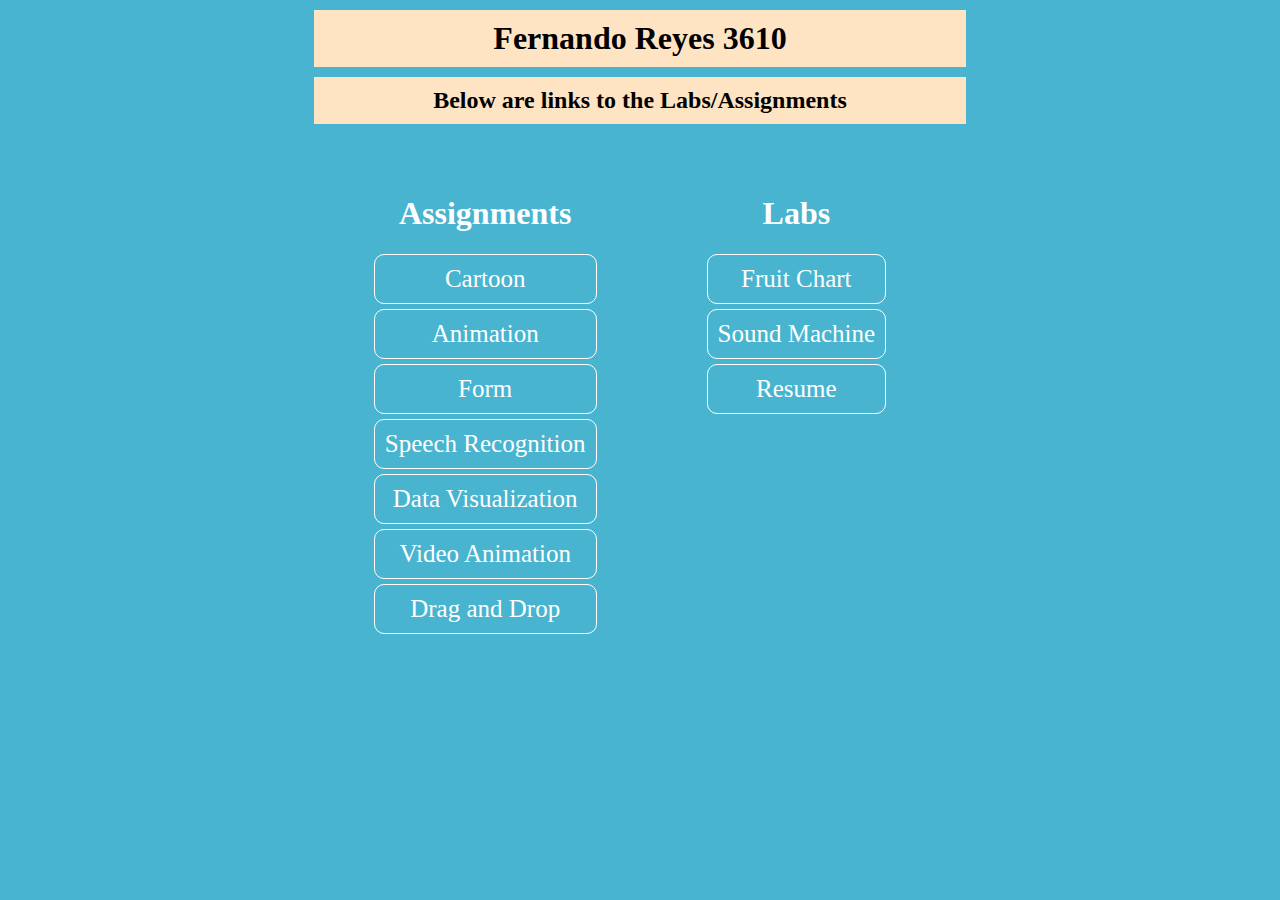
<file: index.html>
<!DOCTYPE html>
<html lang="en">

<head>
    <meta charset="UTF-8">
    <meta http-equiv="X-UA-Compatible" content="IE=edge">
    <meta name="viewport" content="width=device-width, initial-scale=1.0">
    <link rel="stylesheet" href="styles.css">
    <title>Document</title>
</head>

<body class="Container">
    <h1 class="title">Fernando Reyes 3610</h1>
    <h2 class="title">Below are links to the Labs/Assignments</h2>
    <div class="mainContainer">
        <div class="left">
            <div class="left-chart">
                    <h1 class="left-title">Assignments</h1>
                <li>
                    <a href="Cartoon/index.html">Cartoon</a>
                </li>
                <li>
                    <a href="Animation/index.html">Animation</a>
                </li>
                <li>
                    <a href="Cartoon/index.html">Form</a>
                </li>
                <li>
                    <a href="Cartoon/index.html">Speech Recognition</a>
                </li>
                <li>
                    <a href="Data Visualization/index.html">Data Visualization</a>
                </li>
                <li>
                    <a href="VideoAnimation/VideoAnimation.html">Video Animation</a>
                </li>
                <li>
                    <a href="DragAndDrop/index.html">Drag and Drop</a>
                </li>
            </div>
        </div>
        <div class="right">
            <div class="right-chart">
                    <h1 class="right-title">Labs</h1>
                <li>
                    <a href="Fruit_Lab/index.html">Fruit Chart</a>
                </li>
                <li>
                    <a href="Audio/index.html">Sound Machine</a>
                </li>
                <li>
                    <a href="Resume/index.html">Resume</a>
                </li>
            </div>
        </div>
    </div>
</body>

</html>
</file>
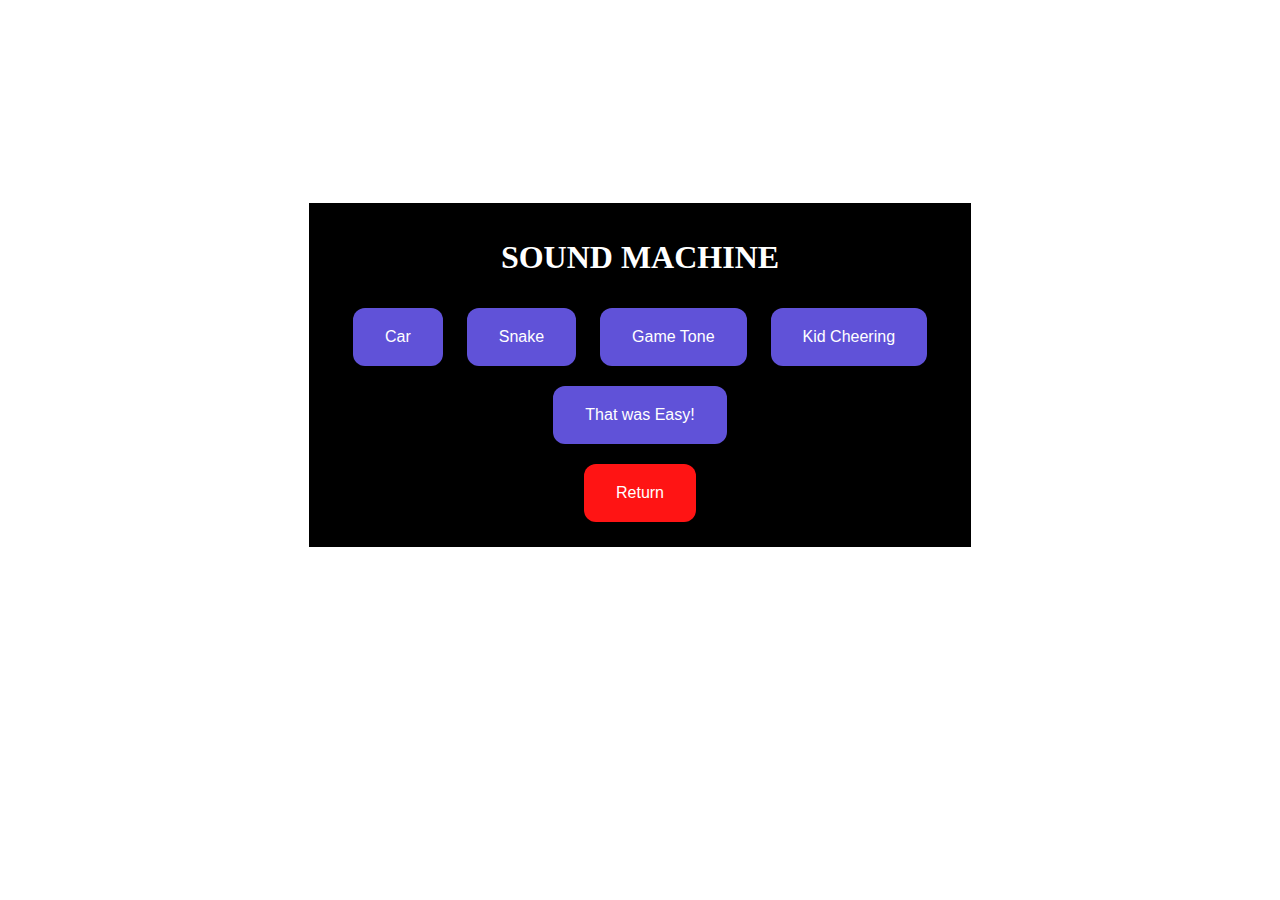
<file: Audio/index.html>
<!DOCTYPE html>
<html lang="en">

<head>
    <meta charset="UTF-8">
    <meta http-equiv="X-UA-Compatible" content="IE=edge">
    <meta name="viewport" content="width=device-width, initial-scale=1.0">
    <title>Audio Lab</title>
    <link rel="stylesheet" href="styles.css">
    <script src="script.js"></script>
</head>

<body>
    <div class="container">
        <h1>SOUND MACHINE</h1>
        <button class="play-button" data-audio="car.mp3">Car</button>
        <button class="play-button" data-audio="snake-hissing.mp3">Snake</button>
        <button class="play-button" data-audio="game.mp3">Game Tone</button>
        <button class="play-button" data-audio="Kid-Cheer.mp3">Kid Cheering</button>
        <button class="play-button" data-audio="that_was_easy.mp3">That was Easy!</button>
        <div class="innerContainer">
            <a href="../index.html" class="link">
                <button class="return">Return</button></a>
        </div>
    </div>

</body>

</html>
</file>
<file: styles.css>
.title {
    text-align: center;
    background-color: bisque;
    padding: 10px;
    width: 50%;
    margin:  10px auto;
}
.Container {
    background-color: rgb(72, 180, 207);
}
.mainContainer {
    display: flex;
    flex-direction: row;
    text-align: center;
    justify-content: center;
    margin: 10px;
}

.left  {
    margin: 10px;
    padding: 30px;
}

.left-title {
    color: white;
}

.right {
    margin: 10px;
    padding: 30px;
}

.right-title {
    color: white;
}

.left-chart {
    list-style: none;
}

.left-chart li {
    font-size: 25px;
    border: solid 1px white;
    border-radius: 10px;
    padding: 10px;
    margin: 5px;
    cursor: pointer;
}
.left-chart li:hover {
    background-color: black;
}

.left-chart li a{
    text-decoration: none;
    color: rgb(255, 255, 255);
}

.right-chart {
    list-style: none;
    margin: 20px;
}
.right-chart li {
    font-size: 25px;
    border: solid 1px white;
    border-radius: 10px;
    padding: 10px;
    margin: 5px;
}

.right-chart li:hover {
    background-color: black;
}
.right-chart li a{
    text-decoration: none;
    color: white;
}
</file>
<file: Audio/styles.css>
.play-button {
    background-color: #6052d8;
    border: none;
    color: white;
    padding: 20px 32px;
    text-align: center;
    text-decoration: none;
    display: inline-block;
    font-size: 16px;
    cursor: pointer;
    border-radius: 12px;
    margin: 10px;
}

.container {
    margin: auto;
    text-align: center;
    color: white;
    border: solid;
    background-color: black;
    width: 50%;
    margin-top: 200px;
    padding: 15px;
}

.return {
    background-color: #ff1414;
    border: none;
    color: white;
    padding: 20px 32px;
    text-align: center;
    text-decoration: none;
    display: inline-block;
    font-size: 16px;
    cursor: pointer;
    border-radius: 12px;
    margin: 10px;
}
.link  {
    text-decoration: none;
    color: white;
}
</file>
